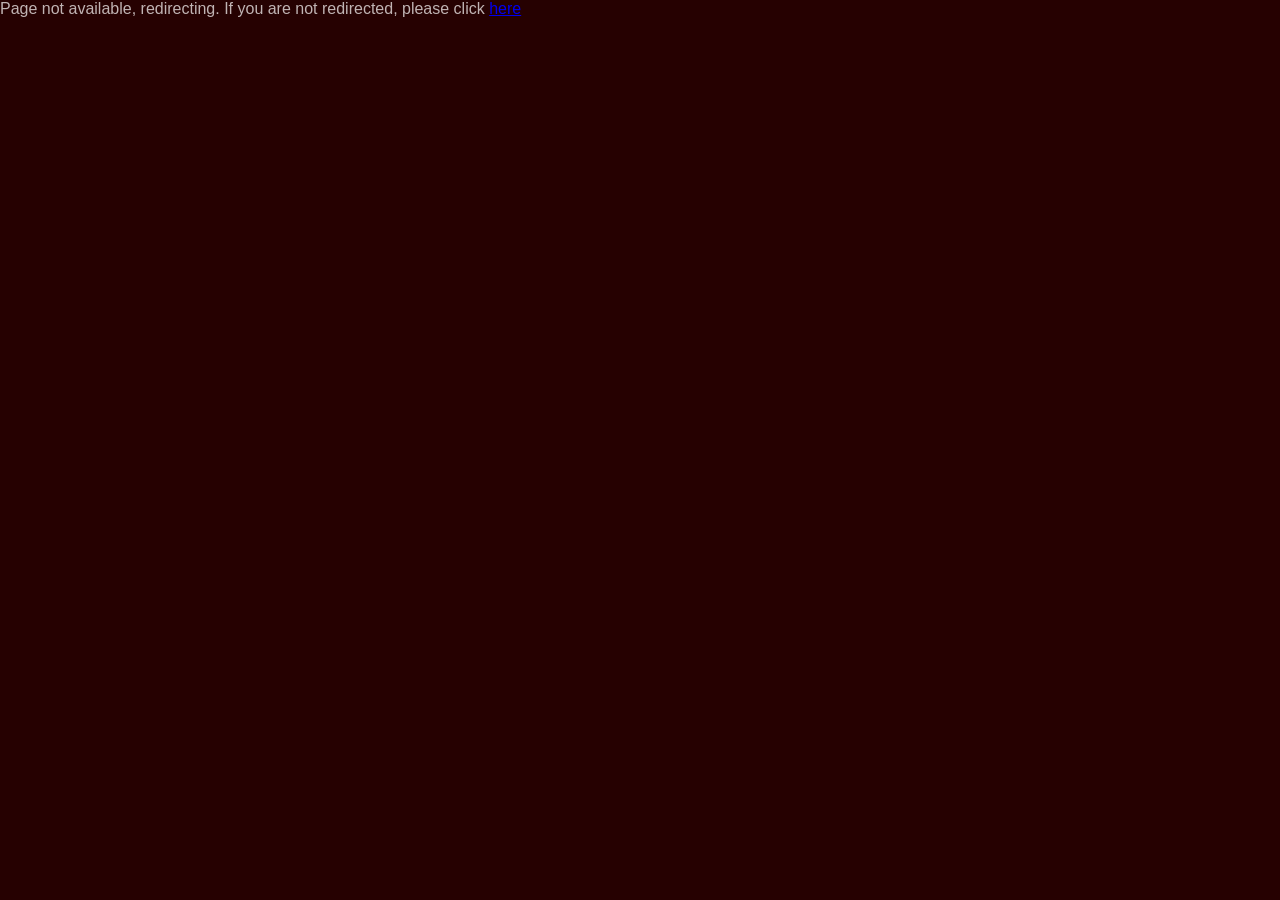
<file: index.html>
<!DOCTYPE html>
<html land="en">
    <head>
        <title>St John's Hack Club</title>
        <meta charset="UTF-8">
        <meta name="viewport" content="width=device-width, initial-scale=1.0">
        <!-- Keep the line after this comment until website is ready-->
         <meta http-equiv="refresh" content="5; url =PageUnderConstruction.html" />
        <link rel="stylesheet" href="static.css">
    </head>
    <body>
        <!-- Keep until website ready, build everything in index-final.hmtl-->
        Page not available, redirecting. If you are not redirected, please click <a href="PageUnderConstruction.html">here</a>
    </body>
</html>
</file>
<file: static.css>
/* Temporary */
body {
    margin: 0;
    font-family: Arial, sans-serif;
    background: #260101;
    color: #c0b4b4;
}

.topbar {
    display: flex;
    align-items: center;
    justify-content: space-between;
    padding: 10px 20px;
    background: #870505;
    border-bottom: 1px solid #260101;
}

.logo img {
    width: 40px;
    height: 40px;
}

.nav-links {
    display: flex;
    gap: 20px;
}

.nav-links a {
    color: #c0b4b4;
    text-decoration: none;
}

.nav-links a:hover {
    text-decoration: underline;
}

.container {
    max-width: 700px;
    margin: 30px auto;
    padding: 0 15px;
}

h1 {
    margin-bottom: 20px;
}

.card {
    background: #260101;
    padding: 15px;
    border: 1px solid #260101;
    border-radius: 8px;
    overflow: hidden;
}

img {
    max-width: 100%;
    height: auto;
    width: auto;
    display: block;
}

.card img {
    width: 100%;
    max-width: 600px;
    height: auto;
    margin: 15px auto;
    border-radius: 6px;
    object-fit: contain;
}

.eyebrow {
    font-weight: bold;
}

.card a {
    color: #fa7f05;
}

.card a:hover {
    text-decoration: none;
}

@media (max-width: 600px) {
    .topbar {
        padding: 10px;
    }

    .nav-links {
        gap: 10px;
        font-size: 14px;
    }

    .container {
        margin: 20px auto;
        padding: 0 10px;
    }

    .card {
        padding: 12px;
    }
}
</file>
